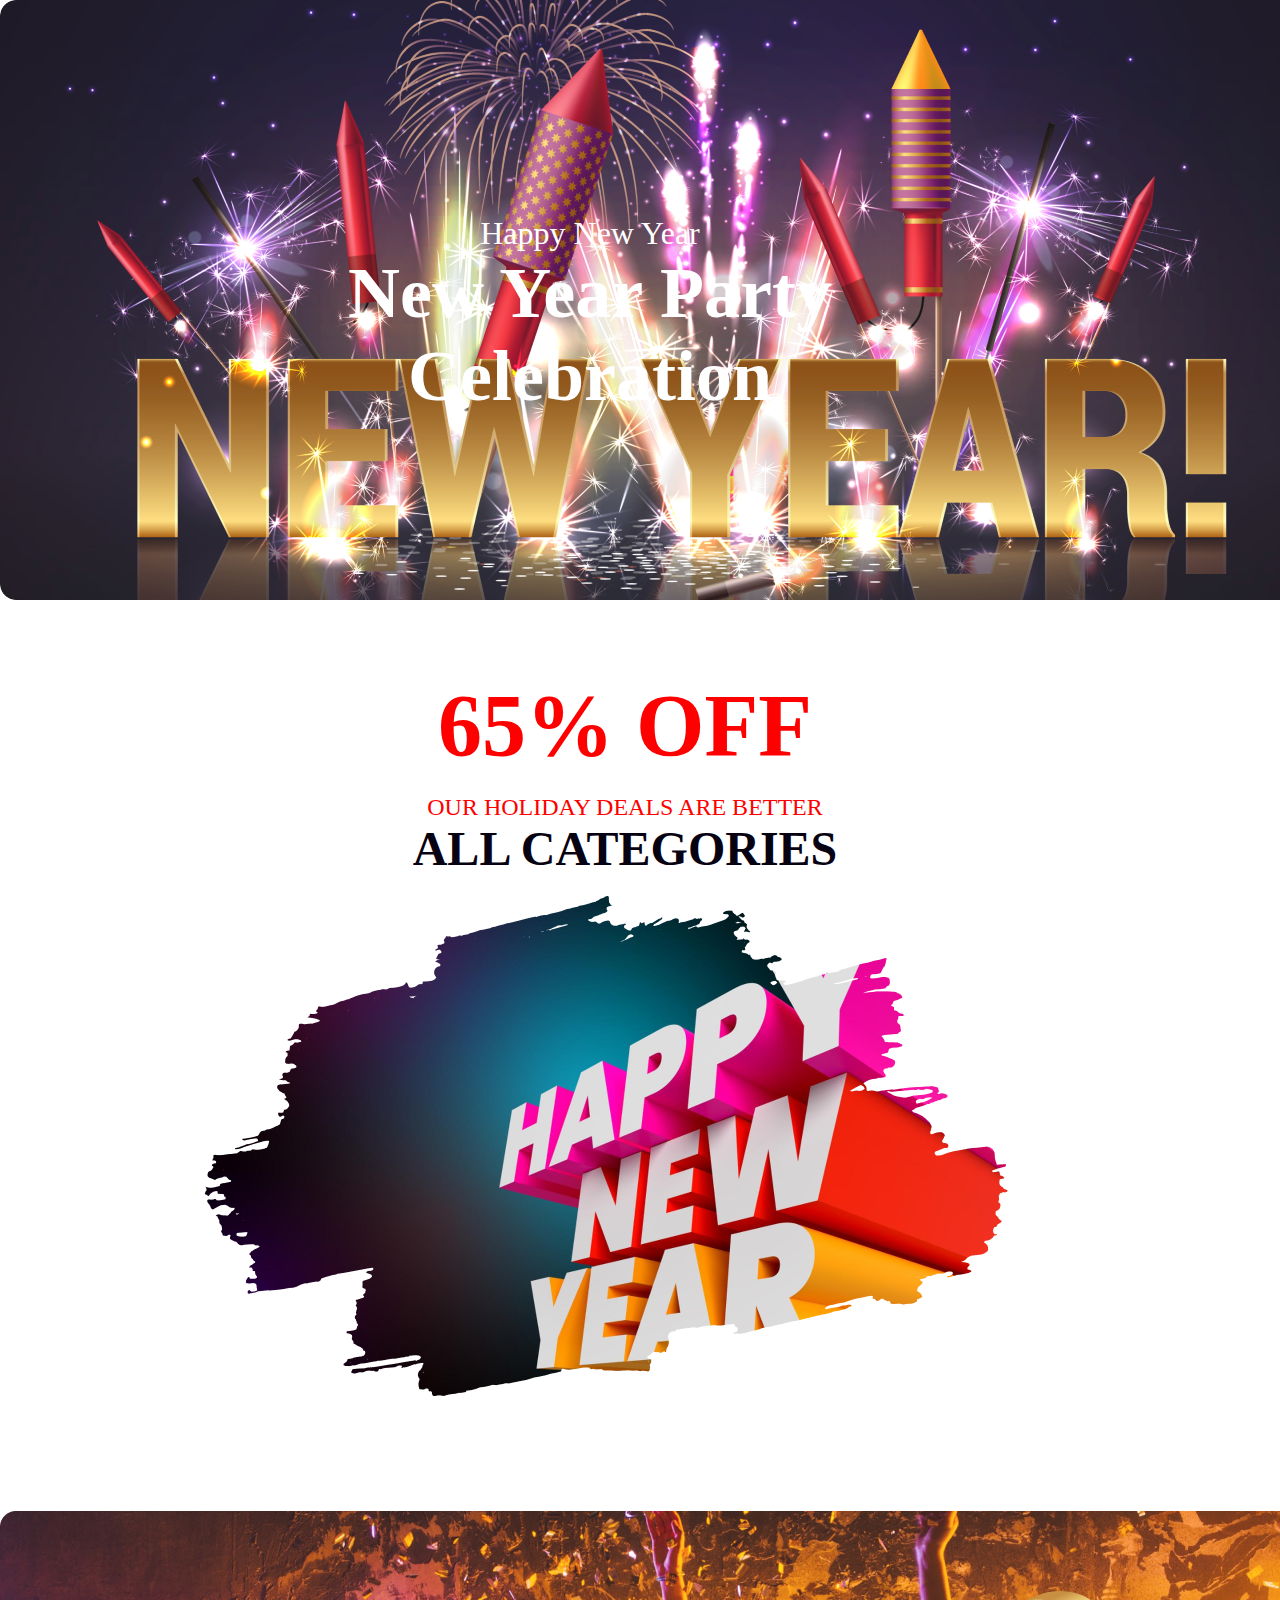
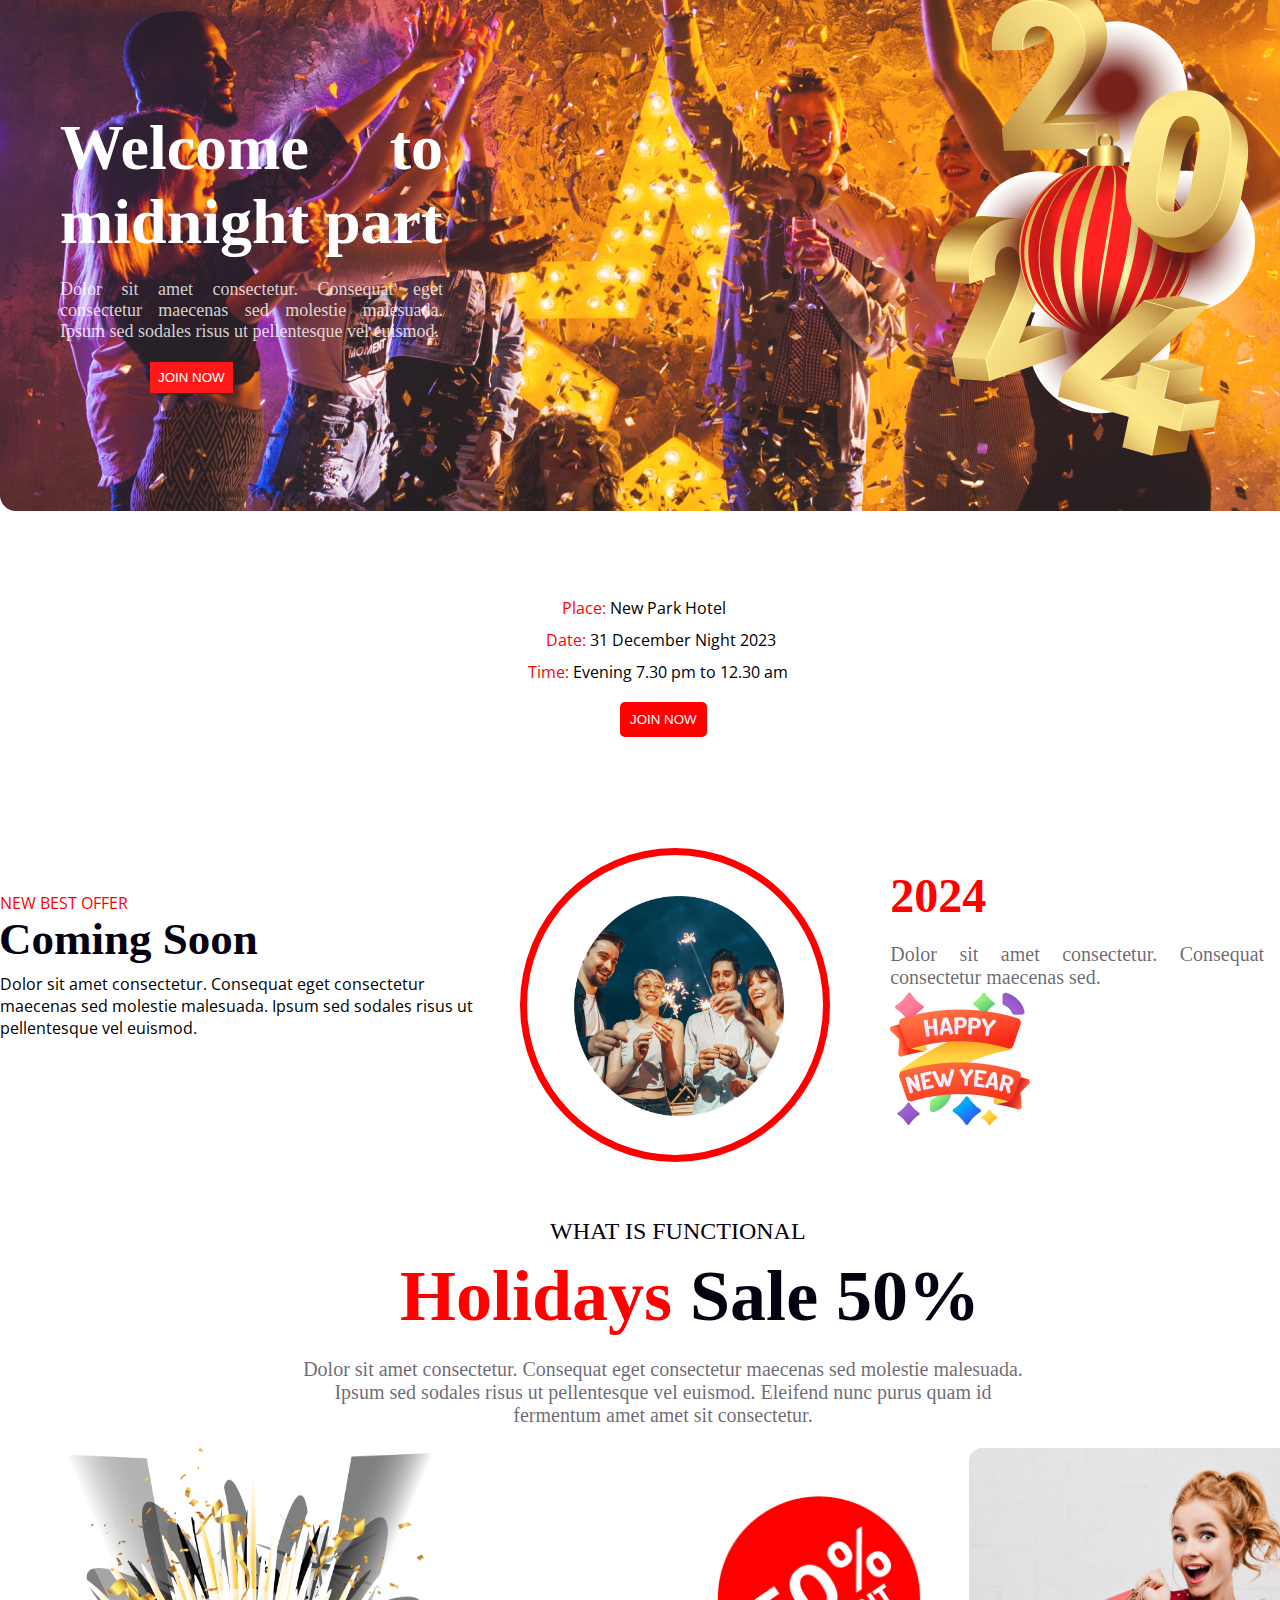
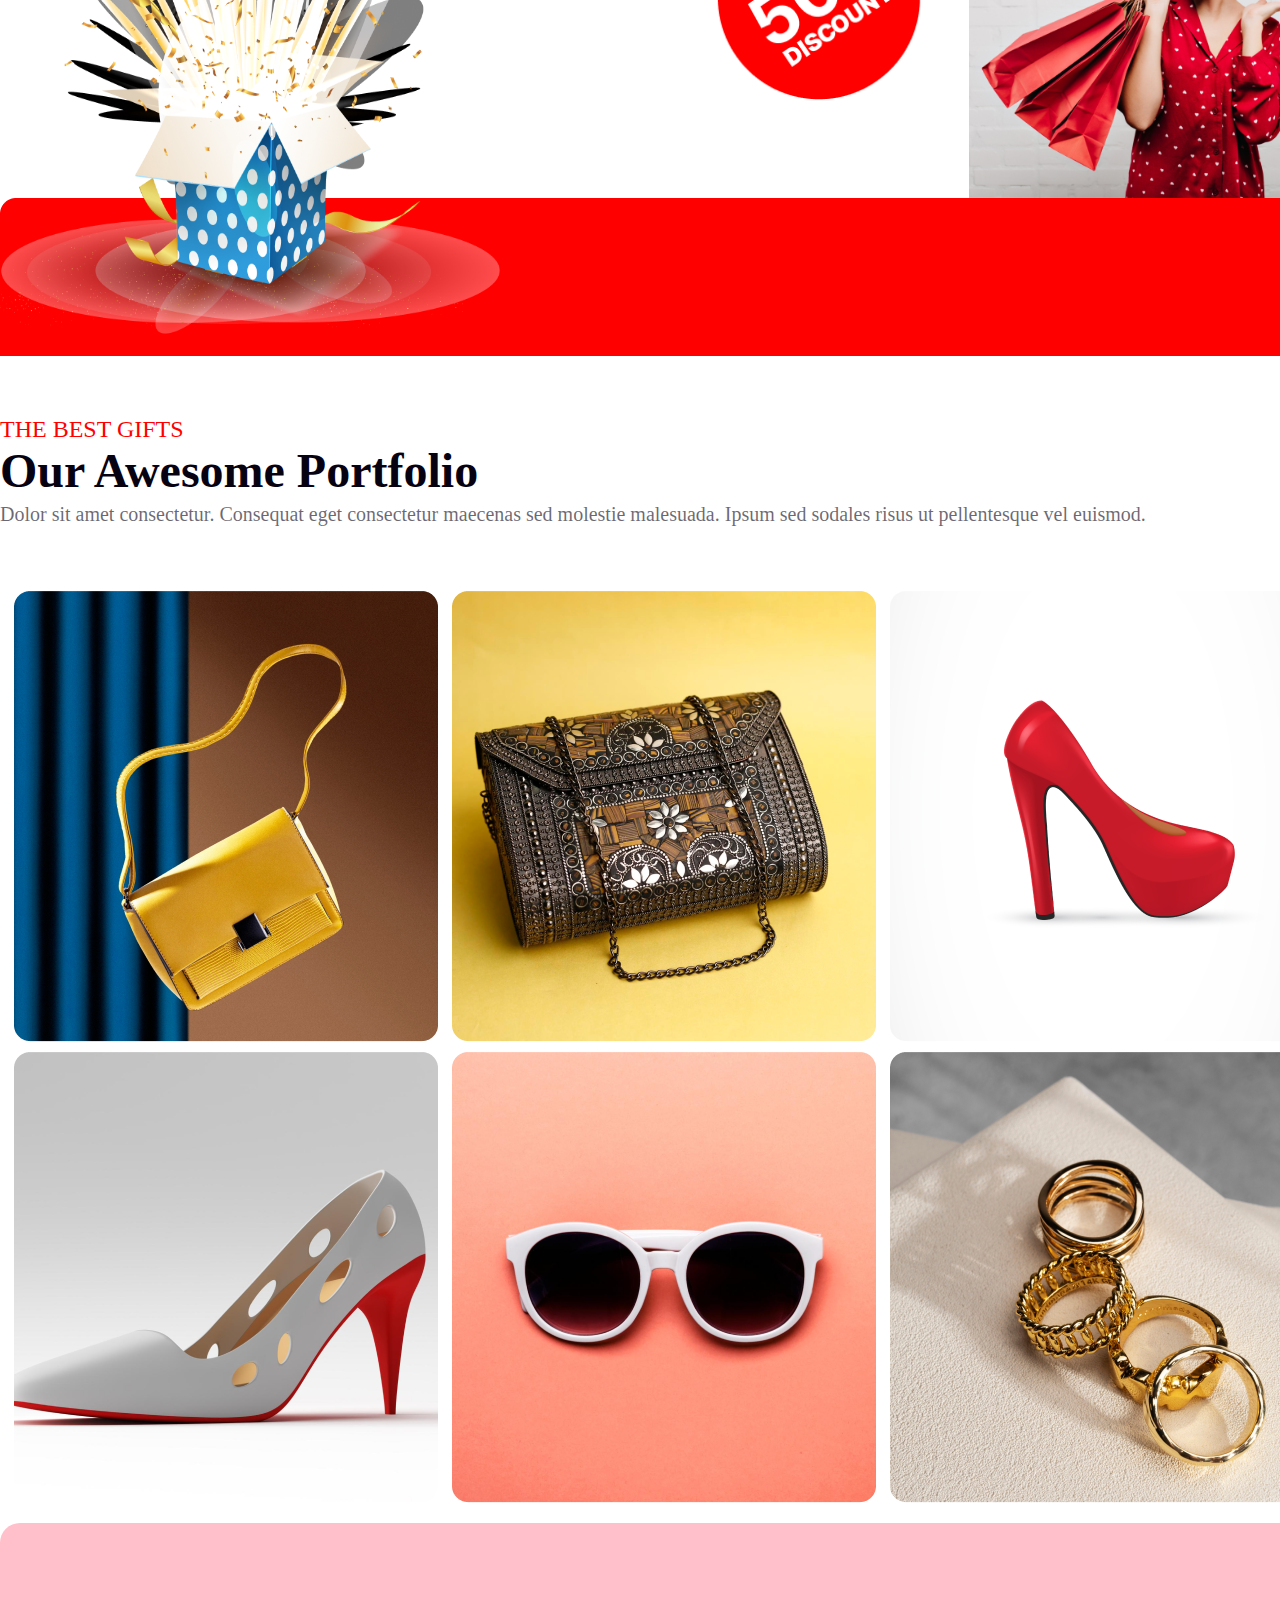
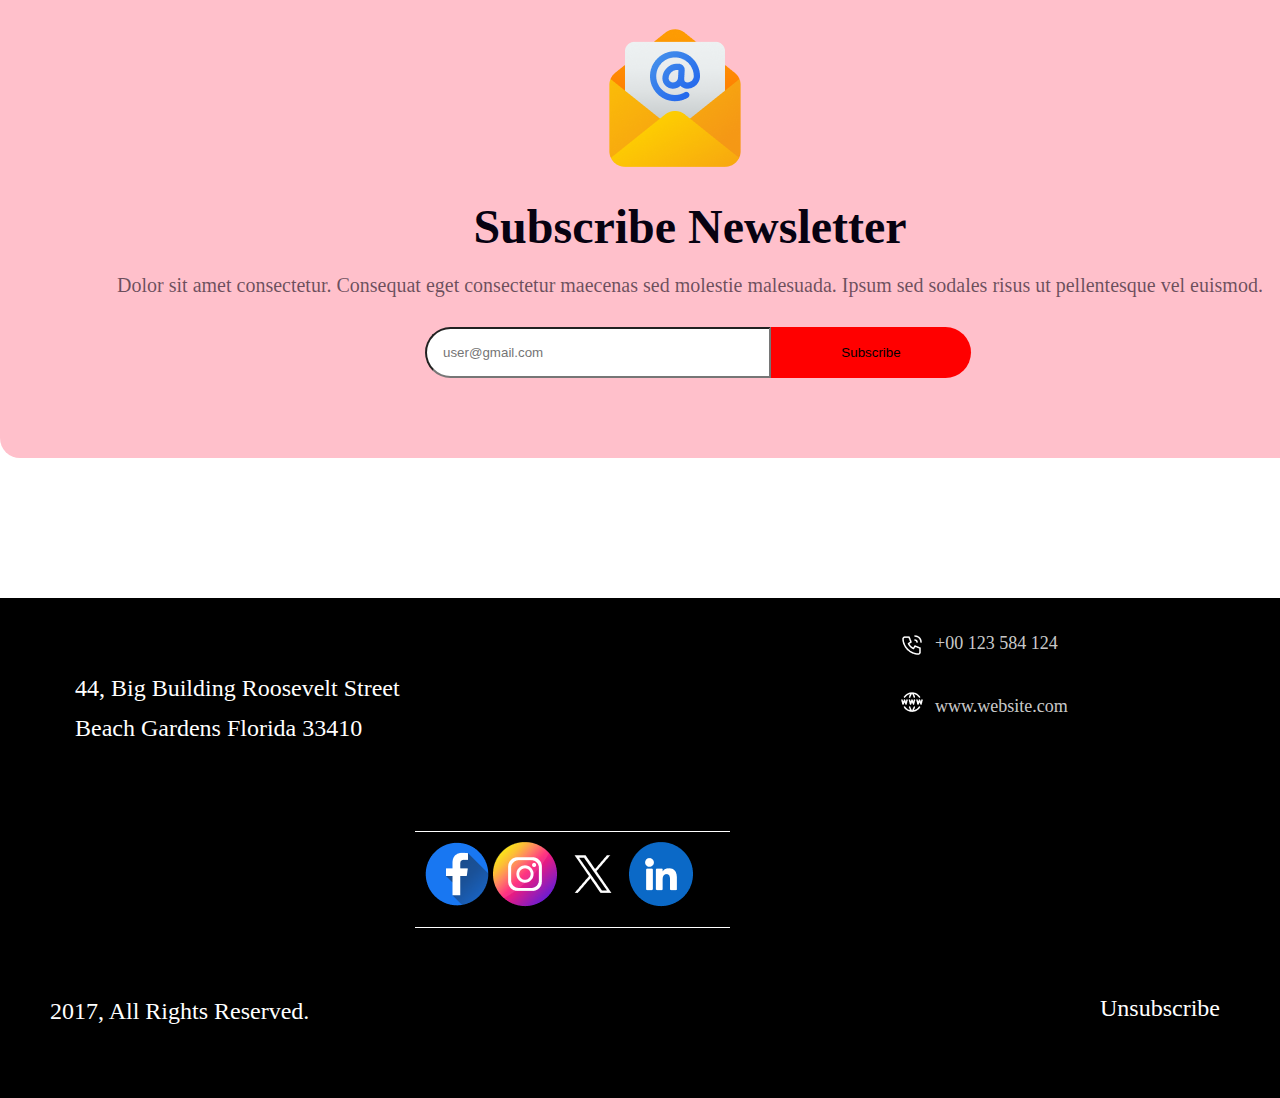
<file: index.html>
<!DOCTYPE html>
<html lang="en">

<head>
    <meta charset="UTF-8">
    <meta name="viewport" content="width=device-width, initial-scale=1.0">
    <title>Assignment No-1</title>
    <link rel="preconnect" href="https://fonts.googleapis.com">
    <link rel="preconnect" href="https://fonts.gstatic.com" crossorigin>
    <link href="https://fonts.googleapis.com/css2?family=Open+Sans:wght@300;400;500;600;700;800&display=swap"
        rel="stylesheet">
    <link rel="stylesheet" href="styles/style.css">
</head>

<body>
    <header>
        <div class="banner">
            <div class="banner-text">
                <h3>Happy New Year</h3>
                <h1>New Year Party Celebration</h1>
            </div>
        </div>

    </header>
    <main>
        <div class="disscount-text">
            <h4>65% OFF</h4>
            <h3 class="our">OUR HOLIDAY DEALS ARE BETTER</h3>
            <h3 class="all">ALL CATEGORIES</h3>
        </div>
        <div class="disscoutnt-img">
            <img src="image/New Year Photo.png" alt="">
        </div>
        <div class="welcome">
            <div class="welcome-text">
                <h2>Welcome to midnight part</h2>
                <p>Dolor sit amet consectetur. Consequat eget consectetur maecenas sed molestie malesuada. Ipsum sed
                    sodales risus ut pellentesque vel euismod. </p>
                <button><a href="">JOIN NOW</a></button>
            </div>
            <div class="welcome-img">
                <img class="twenty" src="image/Group 70.png" alt="">
            </div>
        </div>
        <div class="new-park">
            <div class="new-park-text">
                <div class="place"><span style="color: red;">Place:</span> New Park Hotel</div>
                <div class="date"><span style="color: red;">Date:</span> 31 December Night 2023</div>
                <div class="time"><span style="color: red;">Time:</span> Evening 7.30 pm to 12.30 am</div>
                <button id="button"><a href="">JOIN NOW</a></button>
            </div>
            <div class="newbest-offer">
                <div class="new-best"><br><br><span style="color: red; margin-top: 20px;">NEW BEST OFFER</span>
                    <p id="coming">Coming Soon</p>Dolor sit amet consectetur. Consequat eget consectetur maecenas sed
                    molestie malesuada. Ipsum sed sodales risus ut pellentesque vel euismod.
                </div>
                <div class="group-pic"> <img class="img" src="image/Ellipse 1.png" alt=""></div>
                <div class="new-year-offer">
                    <p class="new-year">2024</p>
                    <p class="dolor">Dolor sit amet consectetur. Consequat eget consectetur maecenas sed.</p>
                    <img src="image/Group 96.png" alt="" style="margin-left: 60px;">
                </div>
            </div>
            <div class="function">
                <p class="what">WHAT IS FUNCTIONAL</p>
                <p class="sale"> <span style="color: #F00;  text-align: center;font-family:Merriweather;font-size: 72px; font-weight: 900; ">Holidays</span> Sale 50%</p>
                <p class="sit">Dolor sit amet consectetur. Consequat eget consectetur maecenas sed
                    molestie malesuada. Ipsum sed sodales risus ut pellentesque vel euismod. Eleifend nunc purus quam id
                    fermentum amet amet sit consectetur.</p>
            </div>
            <div class="girl-pic">
                <div class="give"><img style="width: 500px; height: 500px;" src="image/Group 75.png" alt=""></div>
                <div class="half"><img style="width: 300px; height: 300px;" src="image/Group 44.png" alt=""></div>
                <div class="half-pic"><img style="width: 350px; height: 350px;" src="image/Rectangle 1.png" alt=""></div>
            </div>
            <div class="image"></div>
            <div class="the-best">
                <p class="the-best-gift">THE BEST GIFTS</p>
                <p class="our-awsome">Our Awesome Portfolio</p>
                <p class="hole-sell">Dolor sit amet consectetur. Consequat eget consectetur maecenas sed molestie malesuada. Ipsum sed sodales risus ut pellentesque vel euismod. </p>
            </div>
            <div class="squre">
                <img class="rectangle" src="image/Rectangle 3.png" alt="">
                <img class="rectangle" src="image/Rectangle 4.png" alt="">
                <img class="rectangle" src="image/Rectangle 5.png" alt="">
            </div>
            <div class="squre-shape">
                <img class="rectangle" src="image/Rectangle 6.png" alt="">
                <img class="rectangle" src="image/Rectangle 7.png" alt="">
                <img class="rectangle" src="image/Rectangle 8.png" alt="">
            </div>
            <div class="mail-box">
                <div class="mail-pic"><img class="mail" src="image/Group 61.png" alt=""></div>
                <p class="sub">Subscribe Newsletter</p>
                <p class="sed">Dolor sit amet consectetur. Consequat eget consectetur maecenas sed molestie malesuada. Ipsum sed sodales risus ut pellentesque vel euismod. </p>
                <div class="label">
                    <input class="mail-to" type="mail" placeholder="user@gmail.com">
                    <button class="subscribe" >Subscribe</button>
                </div>
            </div>
            <footer>
                    <p class="beach">44, Big Building Roosevelt Street <br>
                        Beach Gardens Florida 33410</p>
                <div class="call">
                    <div class="call-icon"><iframe class="icon" src="image/Call.png" frameborder="0"></iframe></div>
                    <div class="web-icon">
                        <iframe class="icon" src="image/Website.png" frameborder="0"></iframe></div>
                </div>
                <p class="number">+00 123 584 124</p>
                <p class="website">www.website.com</p>
                <div class="picture">
                    <img src="image/Facebook.png" alt="">
                    <img src="image/Instagram.png" alt="">
                    <img src="image/Twitter.png" alt="">
                    <img src="image/Linkedin.png" alt="">
                </div>
                <div class="all-right">2017, All Rights Reserved.</div>
                <div class="unsub">Unsubscribe</div>
            </footer>
        </div>
    </main>
</body>

</html>
</file>
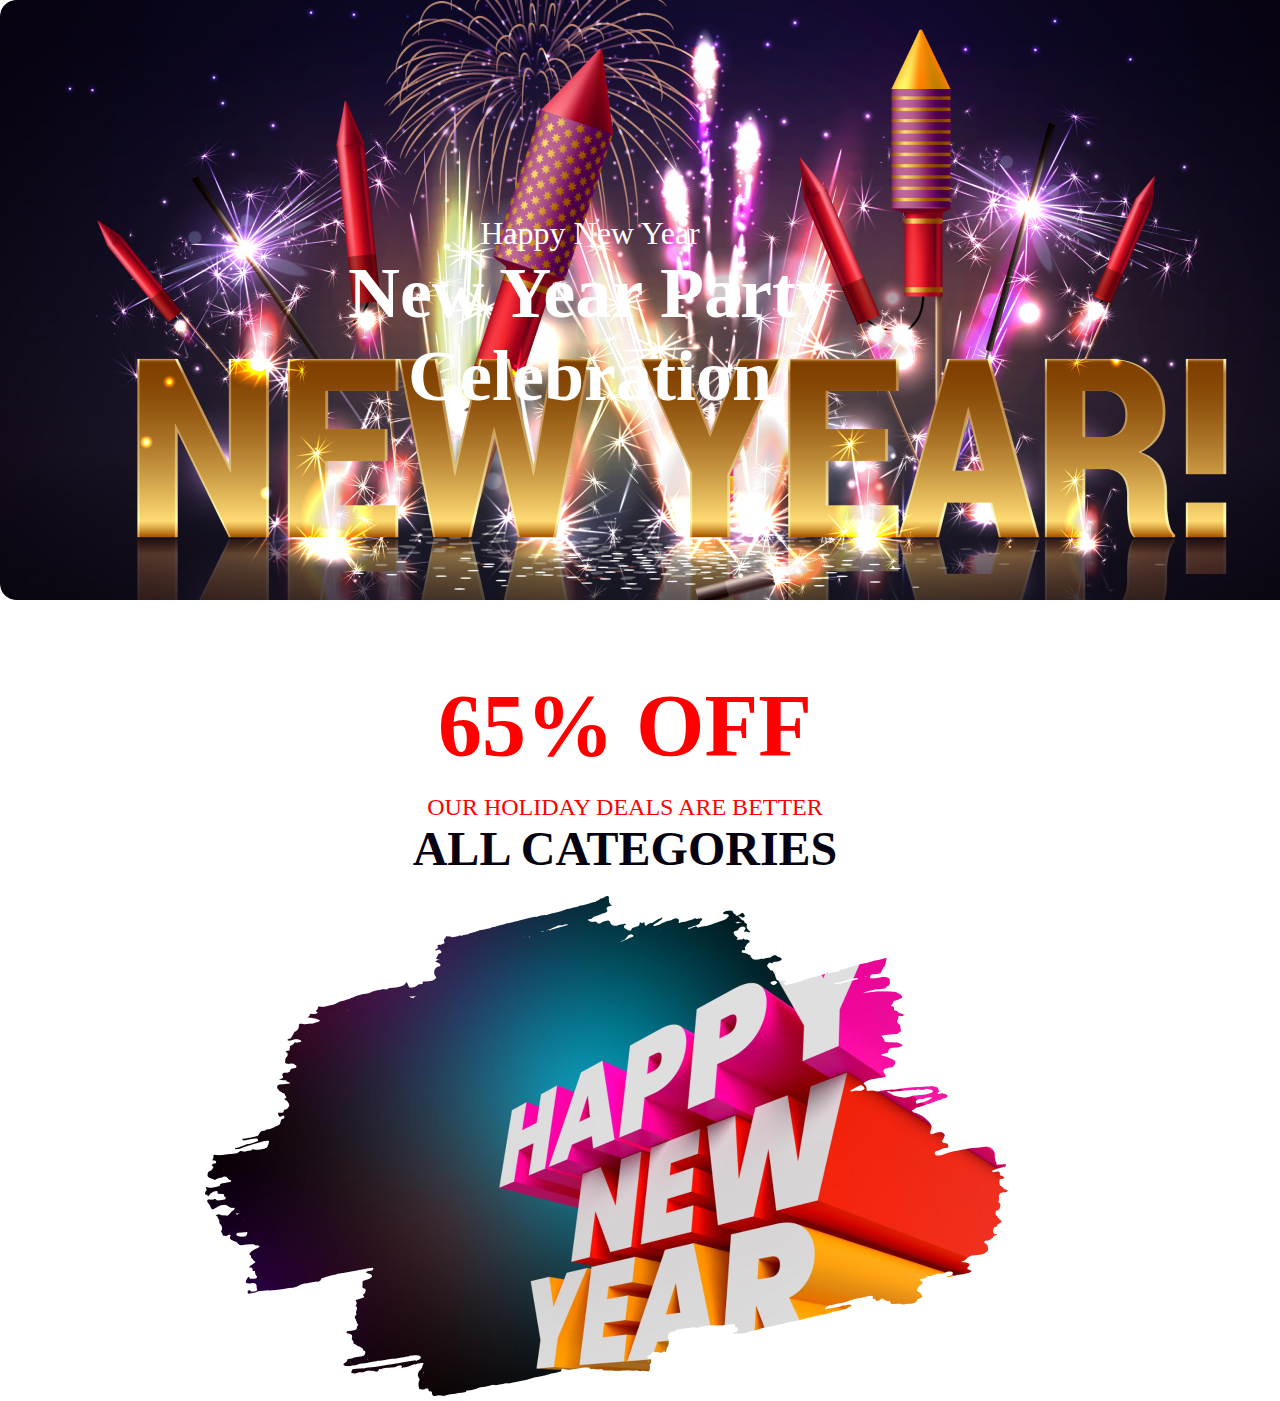
<file: resources/index.html>
<!DOCTYPE html>
<html lang="en">
<head>
    <meta charset="UTF-8">
    <meta name="viewport" content="width=device-width, initial-scale=1.0">
    <title>Assignment No-1</title>
    <link rel="preconnect" href="https://fonts.googleapis.com">
<link rel="preconnect" href="https://fonts.gstatic.com" crossorigin>
<link href="https://fonts.googleapis.com/css2?family=Open+Sans:wght@300;400;500;600;700;800&display=swap" rel="stylesheet">
    <link rel="stylesheet" href="styles/style.css">
</head>
<body>
    <header>
        <div class="banner">
         <div class="banner-text">
            <h3>Happy New Year</h3>
            <h1>New Year Party Celebration</h1>
         </div>
        </div>

    </header>
    <main>
            <div class="disscount-text">
                <h4>65% OFF</h4>
                <h3 class="our">OUR HOLIDAY DEALS ARE BETTER</h3>
                <h3 class="all">ALL CATEGORIES</h3>
            </div>
            <div class="disscoutnt-img">
               <img src="image/New Year Photo.png" alt="">
            </div>

    </main>
    <footer>

    </footer>
</body>
</html>
</file>
<file: styles/style.css>
* {
    margin: 0;
    padding: 0;
}

body {
    font-family: 'Open Sans', sans-serif;
}

.banner {
    width: 1320px;
    height: 600px;
    border-radius: 16px;
    background-image: url(../image/Banner\ Image.png);
    background-repeat: no-repeat;
    opacity: 0.9;
}

.banner-text {
    width: 500px;
    height: 300px;
    padding: 215px 0px 0px 340px;
}

h3 {
    color: #FFF;
    text-align: center;
    font-family: Merriweather;
    font-size: 32px;
    font-weight: 400;
}

h1 {
    color: #FFF;
    text-align: center;
    font-family: Merriweather;
    font-size: 72px;
    font-weight: 900;
}

main {
    width: 1320px;
    height: 190px;
}

.disscount-text {
    width: 500px;
    margin-top: 75px;
    margin-left: 375px;
}

h4 {
    color: #F00;
    text-align: center;
    font-family: Inter;
    font-size: 88px;
    font-weight: 700;
}

.our {
    color: #F00;
    text-align: center;
    font-family: Inter;
    font-size: 24px;
    font-weight: 500;
    margin-top: 18px;
}

.all {
    color: #070211;
    text-align: center;
    font-family: Inter;
    font-size: 48px;
    font-weight: 700;
}

.disscoutnt-img {
    margin-top: 20px;
    margin-left: 205px;
}

.img {
    width: 665px;
    height: 480px;
}

.welcome {
    width: 1320px;
    height: 600px;
    background-image: url(../image/Vectorrr.png);
    background-repeat: no-repeat;
    display: flex;
    justify-content: space-between;
    opacity: 0.9;
    margin-top: 110px;


}

h2 {
    color: #FFF;
    font-family: Merriweather;
    font-size: 64px;
    font-weight: 900;
    margin-top: 200px;
    margin-left: 60px;
    text-align: justify;
}

p {
    color: rgba(255, 255, 255, 0.80);
    font-family: Inter;
    font-size: 18px;
    font-weight: 400;
    margin-top: 20px;
    margin-left: 60px;
    text-align: justify;
}

.welcome-text {
    width: 443px;
}

button {
    padding: 8px;
    margin-top: 20px;
    margin-left: 150px;
    background-color: #F00;
    border: none;

}

button a {
    text-decoration: none;
    color: white;
}

.twenty {
    margin-top: 80px;
    margin-right: 65px;
}

.new-park {
    width: 100%;
    height: 600px;
    background-color: ;
}

.new-park-text {
    width: 18%;
    height: 85px;
    padding: 61px;
    margin-left: 476px;
    margin-top: 20px;
}

h5 {
    color: black;
    font-family: Merriweather;
    font-size: 13px;
    padding: 6px;
}

.place {
    width: 190px;
    margin-left: 20px;
    padding: 5px;

}

.date {
    width: 240px;
    margin-left: 4px;
    padding: 5px;

}

.time {
    width: 280px;
    margin-left: -14px;
    padding: 5px;
}

#button {
    margin-top: 14px;
    margin-left: 83px;
    padding: 10px;
    color: white;
    border-radius: 5px;
}

.newbest-offer {
    width: 100%;
    height: 350px;
    display: flex;
    margin-top: 110px;
}

.new-best {
    width: 38%;
    height: 300px;
}

#coming {
    color: #070211;
    font-family: Merriweather;
    font-size: 45px;
    font-weight: 900;
    margin-left: -1px;
    margin-bottom: 8px;
    margin-top: -1px;
}

.group-pic {
    width: 23%;
    height: 300px;
    background-color: white;
    border: 7px solid red;
    border-radius: 50%;
    margin-left: 30px;

}

.img {
    width: 210px;
    height: 220px;
    margin-top: 41px;
    margin-left: 47px;
}

.new-year-offer {
    width: 38%;
    height: 300px;
}

.new-year {
    color: #F00;
    font-family: Inter;
    font-size: 48px;
    font-weight: 700;
    text-align: left;
}

.dolor {
    color: rgba(7, 2, 17, 0.60);
    font-family: Inter;
    font-size: 20px;
    font-weight: 400;
}

.functional {
    width: 100%;
    height: 100px;
    background-color: aqua;
}

.function {
    width: 100%;
    height: 200px;
}

.what {
    color: #070211;
    font-family: Inter;
    font-size: 24px;
    font-weight: 500;
    margin-left: 550px;
}

.sale {
    color: #070211;
    font-family: Merriweather;
    font-size: 72px;
    font-weight: 900;
    margin-top: 10px;
    margin-left: 400px;
}

.sit {
    width: 55%;
    color: rgba(7, 2, 17, 0.60);
    text-align: center;
    font-family: Inter;
    font-size: 20px;
    font-weight: 500;
    margin-left: 300px;
}

.girl-pic {
    width: 100%;
    height: 200px;
    display: flex;
    margin-top: 30px;
}

.image {
    width: 100%;
    height: 158px;
    background-image: url(../image/Rectangle\ 2.png);
    margin-top: 150px;
}

.half {
    margin-left: 169px;
}

.the-best {
    width: 100%;
    height: 175px;
    margin-top: 60px;
}

.the-best-gift {
    color: #F00;
    font-family: Inter;
    font-size: 24px;
    font-weight: 500;
    margin-left: 0px;
}

.our-awsome {
    color: #070211;
    font-family: Merriweather;
    font-size: 48px;
    font-weight: 900;
    margin-left: 0px;
    margin-top: 0px;
}

.hole-sell {
    color: rgba(7, 2, 17, 0.60);
    font-family: Inter;
    font-size: 20px;
    font-weight: 400;
    line-height: 32px;
    margin-left: 0px;
    margin-top: 0px;
}

.squre {
    display: flex;
}

.rectangle {
    margin-left: 14px;

}

.squre-shape {
    display: flex;
    margin-top: 10px;
}

.mail-box {
    width: 100%;
    height: 535px;
    margin-top: 20px;
    border-radius: 20px;
    background-color: pink;
}

.mail {
    margin-top: 100px;
    margin-left: 600px;
}

.sub {
    color: #070211;
    text-align: center;
    font-family: Merriweather;
    font-size: 48px;
    font-weight: 900;
}

.sed {
    color: rgba(7, 2, 17, 0.60);
    text-align: center;
    font-family: Inter;
    font-size: 20px;
    font-weight: 400;
}

.mail-to {
    margin-top: 30px;
    margin-left: 425px;
    width: 310px;
    padding: 16px;
    border-top-left-radius: 50px;
    border-bottom-left-radius: 50px;

}

.subscribe {
    width: 200px;
    padding: 18px;
    margin-left: -4px;
    border-bottom-right-radius: 50px;
    border-top-right-radius: 50px;
}

footer {
    width: 100%;
    height: 500px;
    background-color: black;
    margin-top: -60px;
}

.beach {
    color: #FFF;
    font-family: Inter;
    font-size: 24px;
    font-weight: 500;
    line-height: 40px;
    margin-top: 70px;
    margin-left: 75px;
    position: absolute;
}

.call-icon {
    width: 20px;
    height: 0px;
    margin-top: 200px;
    margin-left: 900px;

}

.web-icon {
    width: 20px;
    height: 20px;
    margin-top: 57px;
    margin-left: 900px;
}

.number {
    width: 200px;
    height: 20px;
    margin-left: 935px;
    margin-top: 25px;
}

.website {
    width: 200px;
    height: 20px;
    margin-left: 935px;
    margin-top: 43px;
}

.call {
    height: 10px;
}

.icon {
    margin-top: 35px;
    margin-bottom: 20px;
}

.picture {
    width: 295px;
    height: 75px;
    background-color: ;
    margin-top: 115px;
    margin-left: 415px;
    padding: 10px;
    border-top: 1px solid white;
    border-bottom: 1px solid white;
}

.all-right {
    color: #FFF;
    font-family: Inter;
    font-size: 24px;
    font-weight: 500;
    margin-top: 70px;
    margin-left: 50px;
}

.unsub {
    color: #FFF;
    font-family: Inter;
    font-size: 24px;
    font-weight: 500;
    margin-top: -30px;
    margin-left: 1100px;
}
</file>
<file: resources/styles/style.css>
* {
    margin: 0;
    padding: 0;
}

body {
    font-family: 'Open Sans', sans-serif;
}

.banner {
    width: 1320px;
    height: 600px;
    border-radius: 16px;
    background-image: url(../image/Banner\ Image.png);
    background-repeat: no-repeat;
}

.banner-text {
    width: 500px;
    height: 300px;
    padding: 215px 0px 0px 340px;
}

h3 {
    color: #FFF;
    text-align: center;
    font-family: Merriweather;
    font-size: 32px;
    font-weight: 400;
}

h1 {
    color: #FFF;
    text-align: center;
    font-family: Merriweather;
    font-size: 72px;
    font-weight: 900;
}

main {
    width: 1320px;
    height: 190px;
}

.disscount-text {
    width: 500px;
    margin-top: 75px;
    margin-left: 375px;
}

h4 {
    color: #F00;
    text-align: center;
    font-family: Inter;
    font-size: 88px;
    font-weight: 700;
}

.our {
    color: #F00;
    text-align: center;
    font-family: Inter;
    font-size: 24px;
    font-weight: 500;
    margin-top: 18px;
}

.all {
    color: #070211;
    text-align: center;
    font-family: Inter;
    font-size: 48px;
    font-weight: 700;
}

.disscoutnt-img{
    margin-top: 20px;
    margin-left: 205px;
}
.img{
    width: 665px;
    height: 480px;
}
</file>
